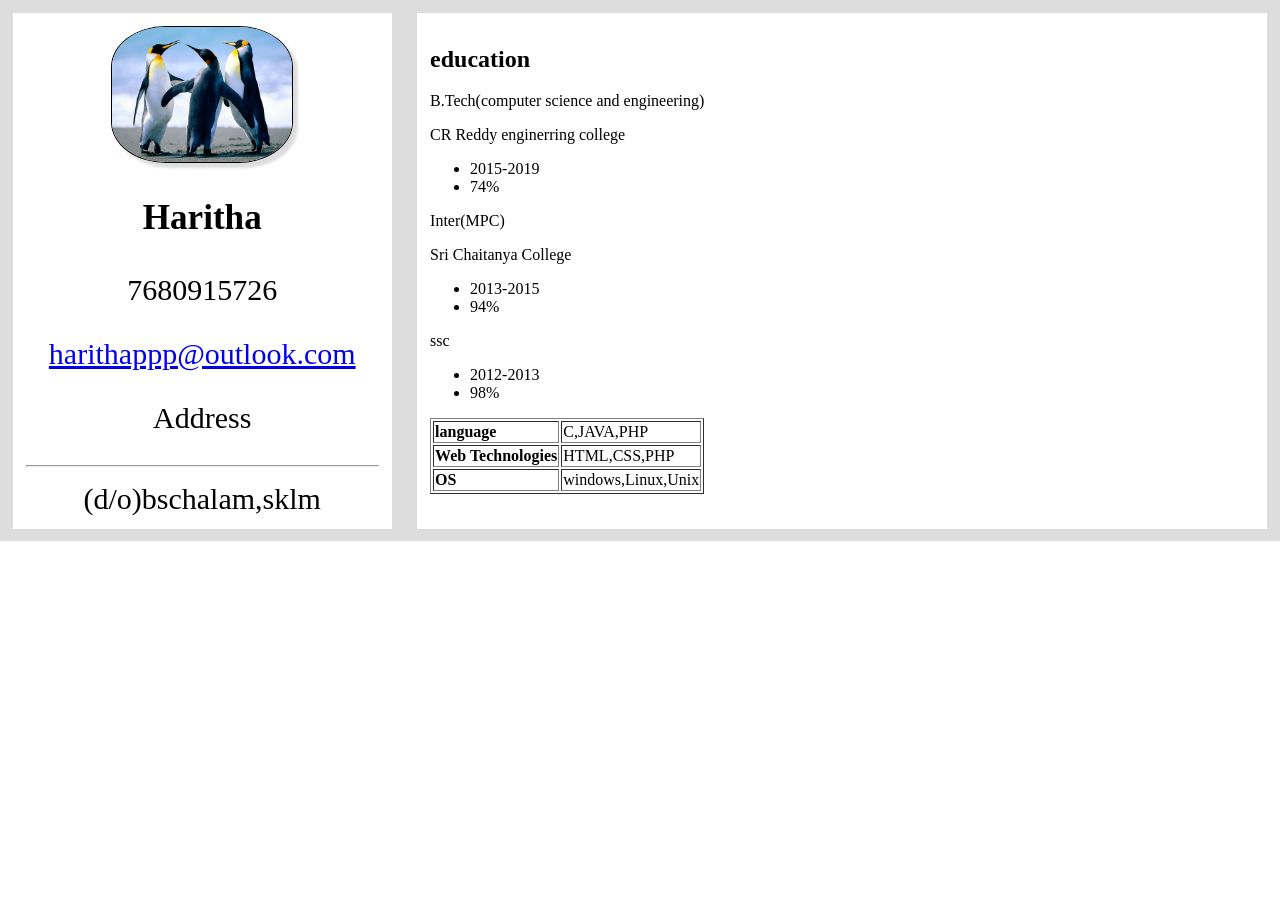
<file: index.html>
<!DOCTYPE html>
<html>
  <head>
    <meta charset="utf-8">
    <title>sample</title>
    <link rel="stylesheet" href="index.css">
<meta name="viewport" content="width=device-width, initial-scale=1.0">
  </head>
  <body>
<div class="main">
   <div class="profile">


    <!-- <img src="penguins.jpg" alt="picture">
    <h3>haritha</h3>
    <h3>harithappp@outlook.com</h3>
    <h37680915726</h3-->

  <div class="contact">

   <!--h1> address</h1>
  <hr>
  <h6>(d/o)bschalam,<br>
    sklm,<br>
    </h6-->
  </div>
</div>


<div class="content">


</div>
</div>
<script type="text/javascript" src="main.js" async>

</script>
 </body>
</html>
</file>
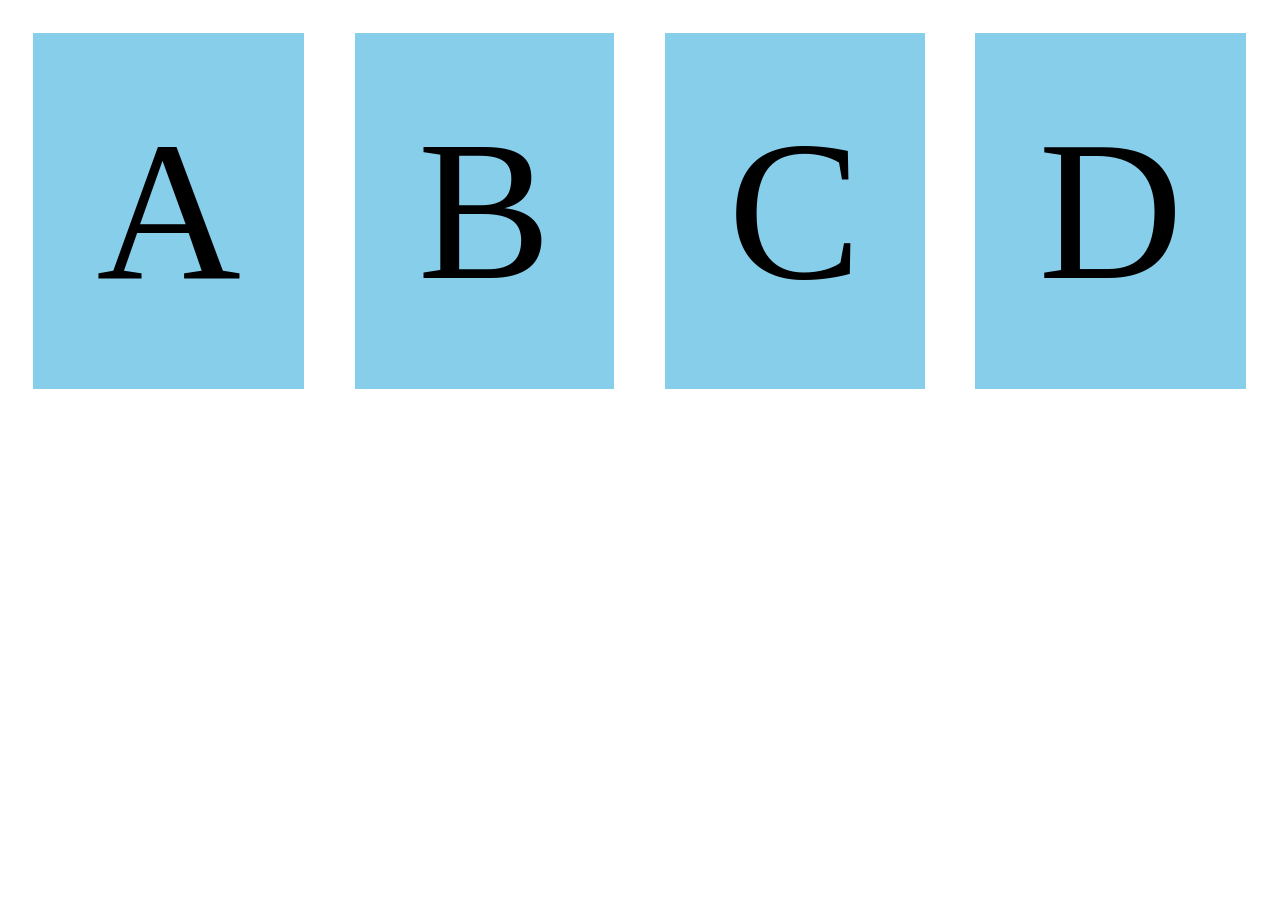
<file: flex.html>
<!DOCTYPE html>
<html>
  <head>
    <meta charset="utf-8">
    <title>flex</title>
    <style>
.flex{
      display:flex;
      flex-direction:row;
      justify-content: space between;
      flex-wrap:wrap-reverse;
    }
    .flex>div
    {
      font-size:200px;
display:block;
text-align: center;
padding:5%;
      margin:2%;
      background-color:skyblue ;
          }
    </style>
  </head>
  <body>
<div class="flex"><div>A</div>
<div>B</div>
<div>C</div>
<div>D</div>
  </div>
  </body>
</html>
</file>
<file: index.css>
html{
	height:auto;
}
body{
	height:auto;
	margin:0%;
	padding:0%;
}
.main{
  background-color: #ddd;
  display: flex;
  flex-direction: row;
  height:100%;
}
.profile img{
  height: auto;
  width: 180px;
  display: block;
  margin-left: auto;
  margin-right: auto;
border-radius: 30%;
border: 1px solid #000;
box-shadow: 5px 5px 3px #ddd;

}
.profile{
  background-color: #fff;
  font-size: 30px;
  padding: 1%;
  width: 30%;
  margin: 1%;
  text-align: center;
}
.content{
  background-color: #fff;
  padding: 1%;
  margin: 1%;
  width: 70%;
}
 @media screen and (max-width:480px){
  .main{
  background-color: #ddd;
  display: flex;
  flex-direction: column;
  flex-wrap:wrap;
}

.profile img{
   height: auto;
   width: 100px;
   display: block;
   margin-left: auto;
   margin-right: auto;
   border-radius: 10%;
   border: 1px solid #000;
   box-shadow: 5px 5px 3px #ddd;
}

.profile{
  background-color: #fff;
  font-size: 30px;
  padding:1%;
  width: 100%;
  margin: 1%;
  text-align:center;

}
.content{
  background-color: #fff;
  padding: 1%;
  margin: 1%;
  width: 100%;
}


}
@media only screen and (min-width:481px) and (max-width:768px) {
  .main{
  background-color: #ddd;
  display: flex;
  flex-direction: column;
  flex-wrap:wrap;
}

.profile img{
   height: auto;
   width: 200px;
   display: block;
   margin-left: auto;
   margin-right: auto;
   border-radius: 50%;
   border: 1px solid #000;
   box-shadow: 5px 5px 3px #ddd;
}

.profile{
  background-color: #fff;
  font-size: 30px;
  padding:1%;
  width: 100%;
  margin: 1%;
  text-align:center;

}
.content{
  background-color: #fff;
  padding: 1%;
  margin: 1%;
  width: 100%;
}
}
</file>
